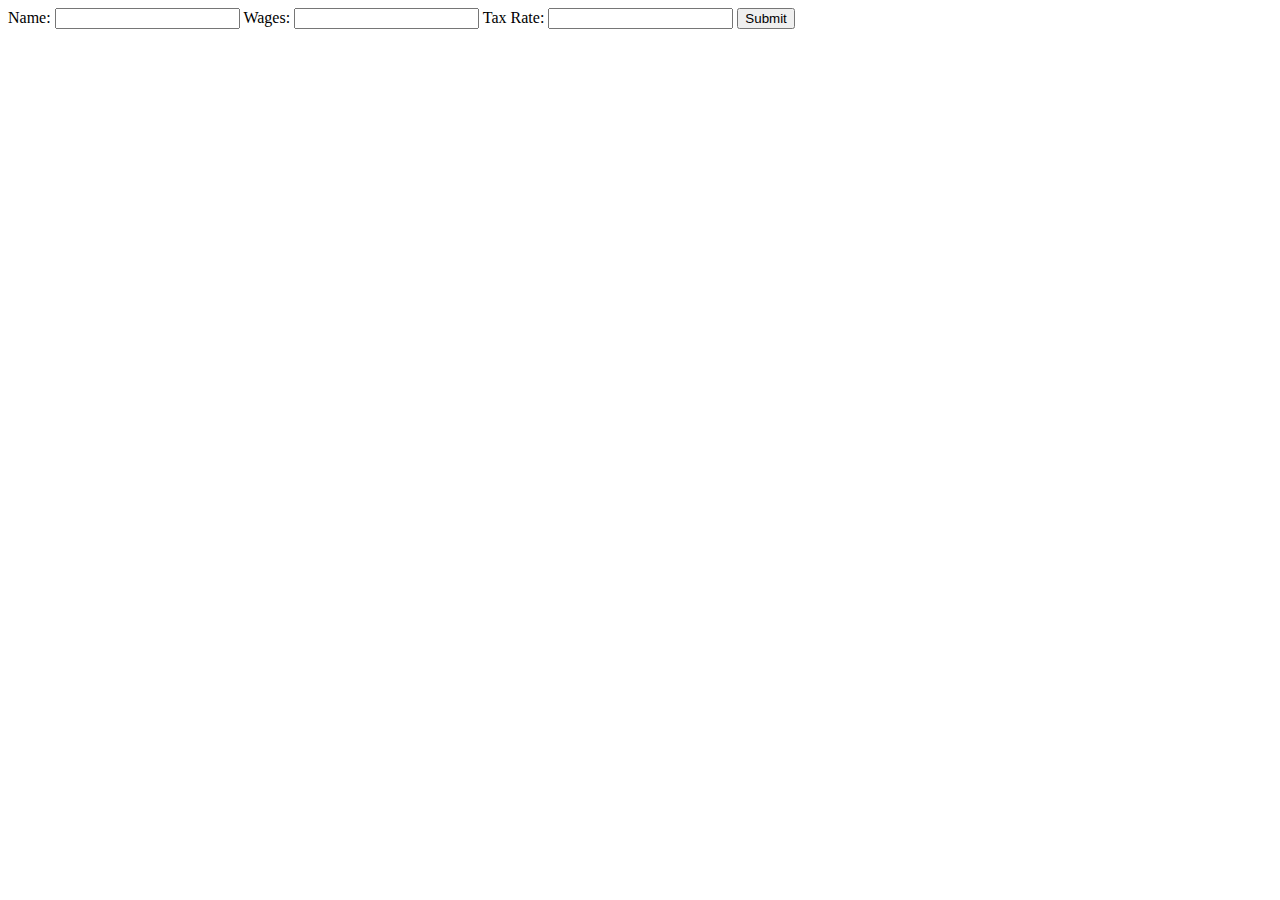
<file: index.html>
<!DOCTYPE html>
<html>
    <head>
        <title>Parcel Sandbox</title>
        <meta charset="UTF-8" />
    </head>

    <body>
        <div class="form__container">
            <form action="./results.html">
                <label for="name">Name:</label>
                <input type="text" id="name" name="name" />

                <label for="wages">Wages:</label>
                <input type="number" id="wages" name="wages" />

                <label for="rate">Tax Rate:</label>
                <input type="number" id="rate" name="rate" />

                <button type="submit">Submit</button>
            </form>
        </div>

        <script src="src/index.js"></script>
    </body>
</html>
</file>
